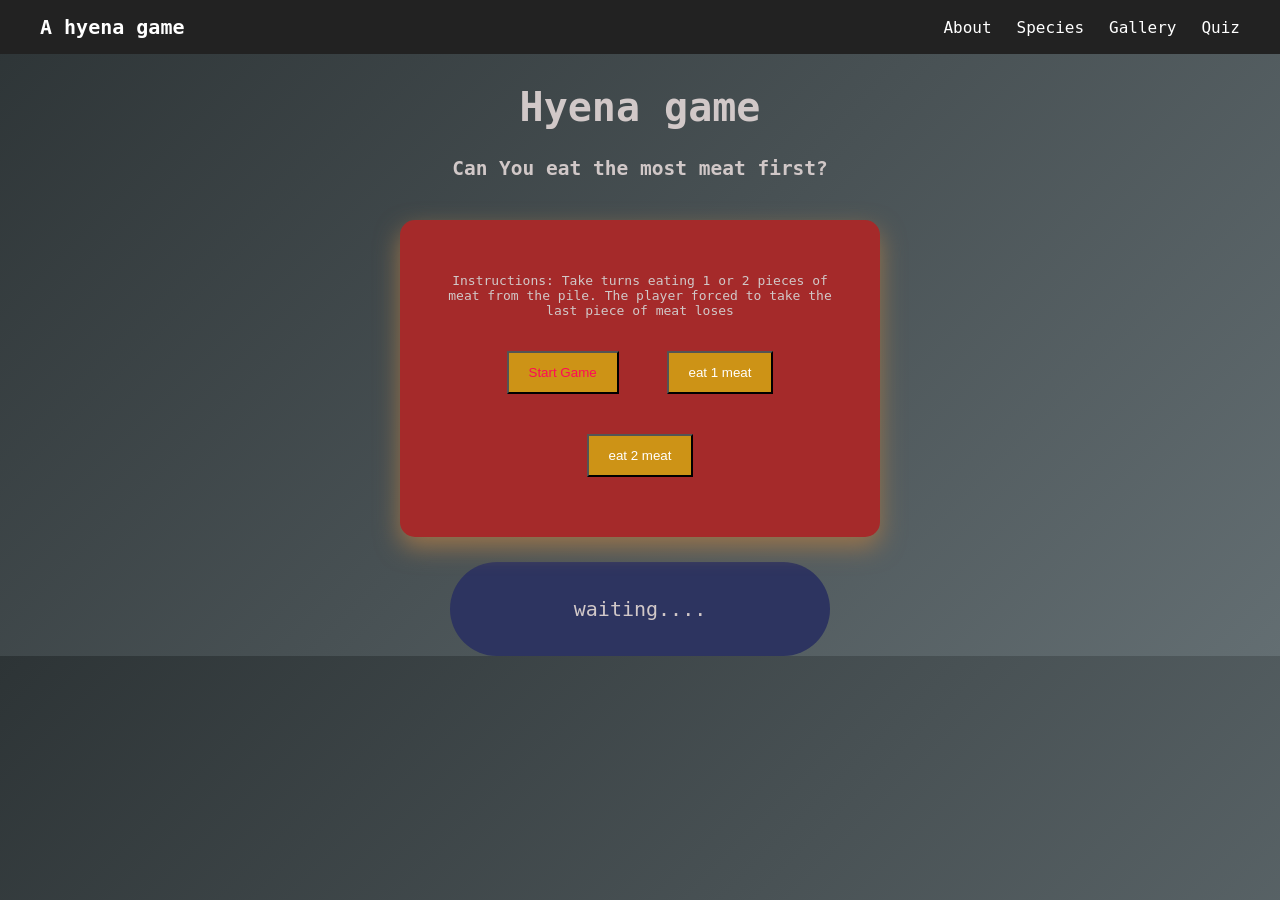
<file: game.html>
<!DOCTYPE html>
<html lang="en">
<head>
    <meta charset="UTF-8">
    <meta name="viewport" content="width=device-width, initial-scale=1.0">
    <title>Stick Game</title>
    <link rel="stylesheet" href="game.css">
    
</head>
<body>
    <header>
    <div class="logo">A hyena game</div>
    <nav>
        <a href="about.html">About</a>
        <a href="species.html">Species</a>
        <a href="gallery.html">Gallery</a>
        <a href="quiz.html">Quiz</a>
    </nav>
</header>
     
    <h1>Hyena game</h1>
    <h2>Can You eat the most meat first?</h2>
    <div class="container">
        <div class="box" id="gameBox">
            <p>Instructions: Take turns eating 1 or 2 pieces of meat from the pile. The player forced to take the last piece of meat loses</p>
        <button onclick="startGame()">Start Game</button>
        <button onclick="takeStick(1)">eat 1 meat</button>
        <button onclick="takeStick(2)">eat 2 meat</button>
        <div id="meatPile"></div>

        </div>
    </div>
    <div class="log" id="log">
    <p class="label act" id="logtext">waiting....</p>
    </div>
    <script src="game.js"></script>
</body>
</html>
</file>
<file: game.css>
body{
    font-family:monospace;
    background: linear-gradient(135deg,#2d3436,#636e72);
    color:rgb(209, 200, 200);
    text-align:center;
    margin:0;
}

h1{
    font-size: 40px;
    margin-top: 30px;
}

.container{
    display: flex;
    justify-content: center;
    margin-top: 40px;
}

.box{
    background: brown;
    padding: 40px;
    border-radius: 15px;
    width: 400px;
    box-shadow: 0 10px 25px  rgb(154, 116, 75);
}

button{
    padding: 12px 20px;
    margin: 20px;
}

button:hover{
    transform: scale(1.05);

}
button:active{
    transform: scale(0.85);
}

button:nth-child(2){
    background: #cd9316;
    color: rgb(255, 10, 88);
}

 button:nth-child(3){
    background: #cd9316;
    color: white;
}
 button:nth-child(4){
    background: #cd9316;
    color: white;
}

.log{
    margin-top: 25px;
    font-size: 20px;
    background: #2d3460;
    padding: 15px;
    border-radius:123px;
    width: 350px;
    margin-left: auto;
    margin-right: auto;
}

header{
    display:flex;
    justify-content:space-between;
    align-items:center;
    background:#222;
    padding:15px 40px;
}

.logo{
    color:white;
    font-size:20px;
    font-weight:bold;
}  

nav{
    display:flex;
    gap:25px;
}

nav a{
    color:white;
    text-decoration:none;
    font-size:16px;
    transition:0.3s;
}
nav a:hover{
    color:#f4a261;
}
</file>
